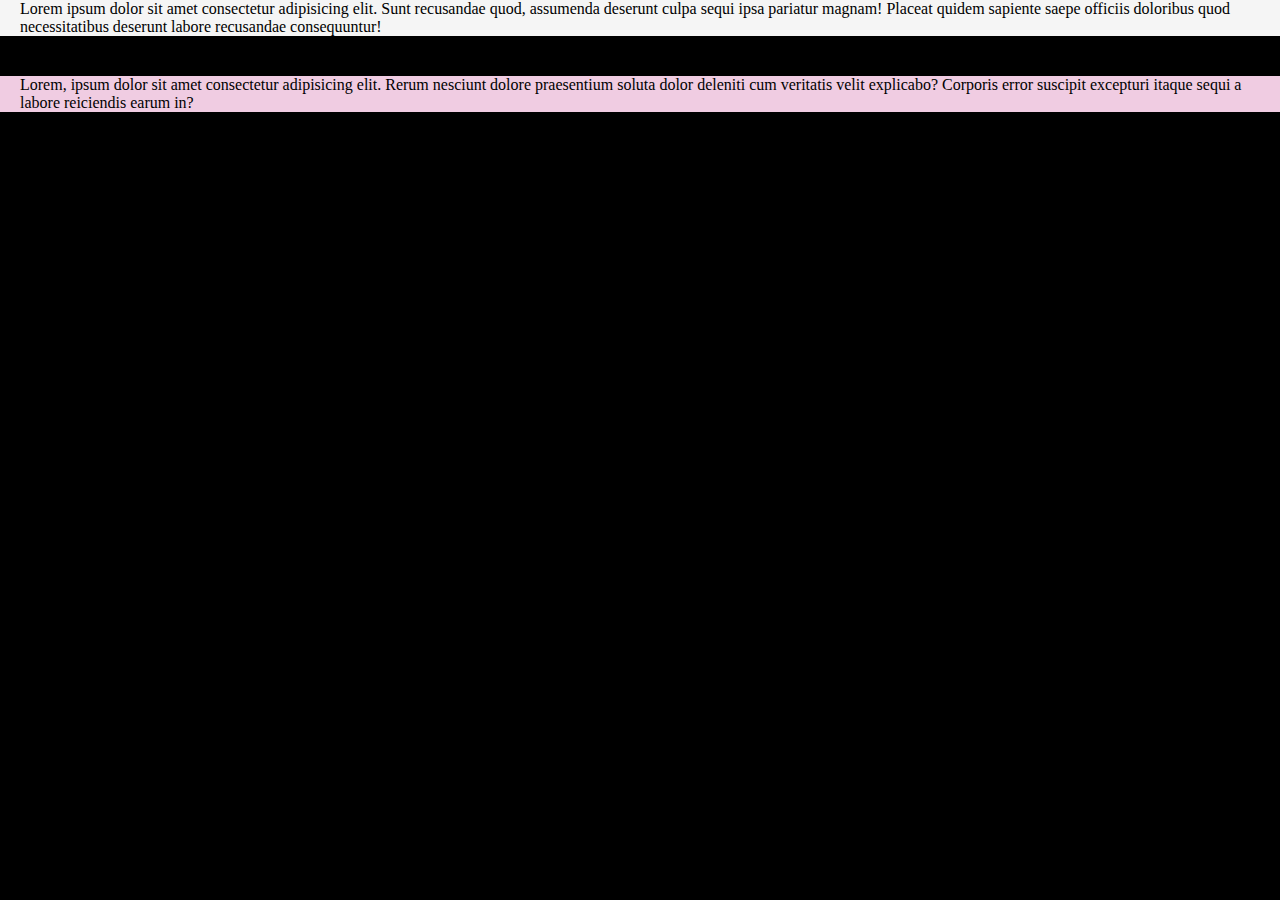
<file: desafio_html_css_basico/index.html>
<!DOCTYPE html>
<html lang="en">
<head>
	<meta charset="UTF-8">
	<meta name="viewport" content="width=device-width, initial-scale=1.0">
	<title>Desafio HTML + CSS Básico</title>
	<link rel="stylesheet" href="./css/styles.css">
</head>
<body>
	<div>
		<p class="p1">Lorem ipsum dolor sit amet consectetur adipisicing elit. Sunt recusandae quod, assumenda deserunt culpa sequi ipsa pariatur magnam! Placeat quidem sapiente saepe officiis doloribus quod necessitatibus deserunt labore recusandae consequuntur!</p>
		<p class="p2">Lorem, ipsum dolor sit amet consectetur adipisicing elit. Rerum nesciunt dolore praesentium soluta dolor deleniti cum veritatis velit explicabo? Corporis error suscipit excepturi itaque sequi a labore reiciendis earum in?</p>
	</div>
</body>
</html>
</file>
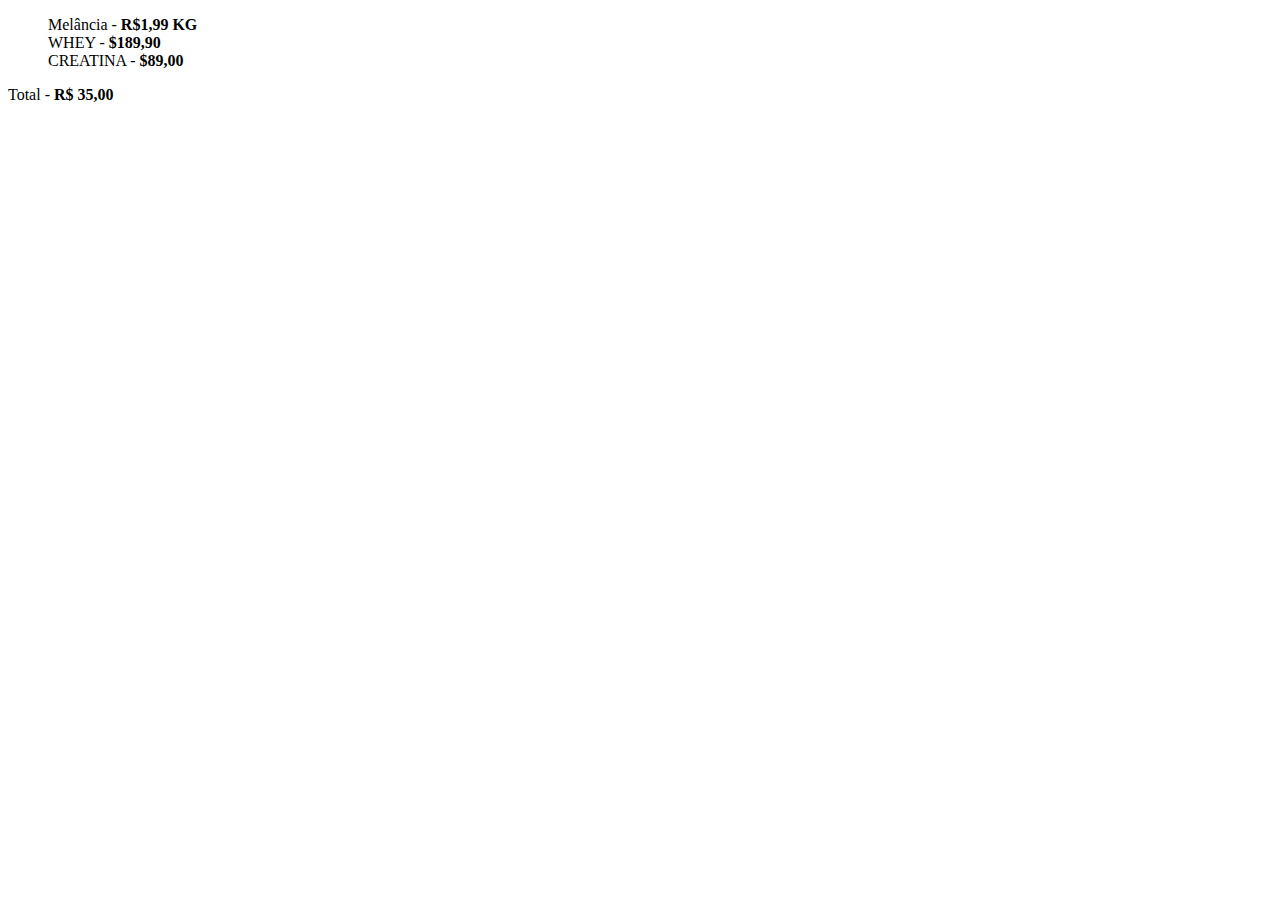
<file: desafio_html_css_basico/exercicio1/index.html>
<!DOCTYPE html>
<html lang="pt-br">

<head>
	<meta charset="UTF-8">
	<meta name="viewport" content="width=device-width, initial-scale=1.0">
	<title>Exercicio 1 HTML + CSS Básico</title>
	<link rel="stylesheet" href="./css/styles.css">
</head>

<body>
	<div>
		<ul class="list">
			<li>Melância - <b>R$1,99 KG</b></li>
			<li>WHEY - <b>$189,90</b></li>
			<li>CREATINA - <b>$89,00</b></li>
		</ul>
		<p>Total - <b>R$ 35,00</b></p>
	</div>
</body>

</html>
</file>
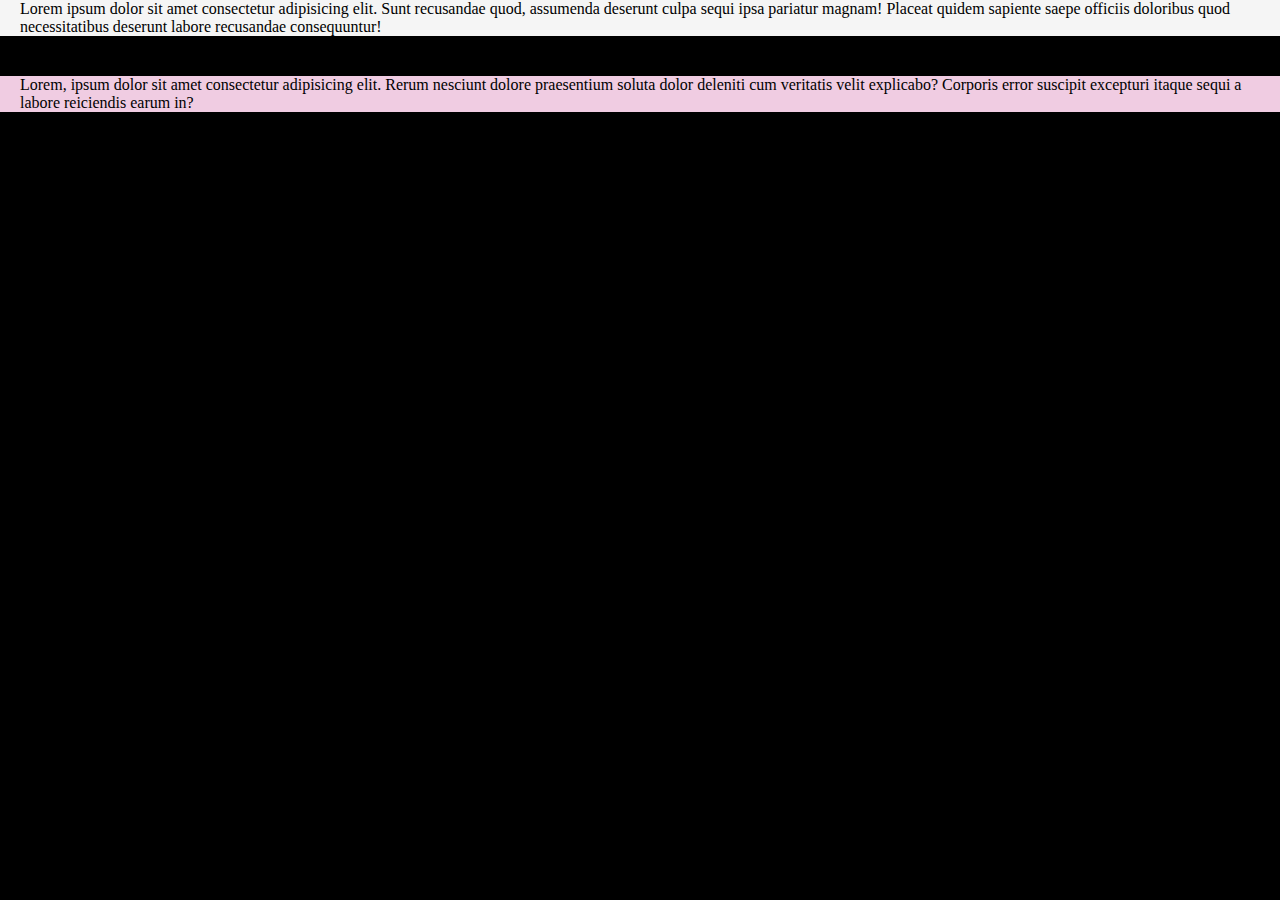
<file: desafio_html_css_basico/exercicio3/index.html>
<!DOCTYPE html>
<html lang="pt-br">
<head>
	<meta charset="UTF-8">
	<meta name="viewport" content="width=device-width, initial-scale=1.0">
	<title>Desafio HTML + CSS Básico</title>
	<link rel="stylesheet" href="../exercicio3/css/styles.css">
</head>
<body>
	<div>
		<p class="p1">Lorem ipsum dolor sit amet consectetur adipisicing elit. Sunt recusandae quod, assumenda deserunt culpa sequi ipsa pariatur magnam! Placeat quidem sapiente saepe officiis doloribus quod necessitatibus deserunt labore recusandae consequuntur!</p>
		<p class="p2">Lorem, ipsum dolor sit amet consectetur adipisicing elit. Rerum nesciunt dolore praesentium soluta dolor deleniti cum veritatis velit explicabo? Corporis error suscipit excepturi itaque sequi a labore reiciendis earum in?</p>
	</div>
</body>
</html>
</file>
<file: desafio_html_css_basico/css/styles.css>
*{
	margin: 0;
	padding: 0;
	border: 0:
	box-sizing: border-box;
	background-color: #000
}

.p1{
	background-color: #f5f5f5;
	padding-left: 20px; 
}

.p2{
	background-color: #f0cce2;
	margin-top: 40px;
	padding-left: 20px;
}
</file>
<file: desafio_html_css_basico/exercicio1/css/styles.css>
.list{
	list-style: none;
}
</file>
<file: desafio_html_css_basico/exercicio3/css/styles.css>
*{
	margin: 0;
	padding: 0;
	border: 0:
	box-sizing: border-box;
	background-color: #000
}

.p1{
	background-color: #f5f5f5;
	padding-left: 20px; 
}

.p2{
	background-color: #f0cce2;
	margin-top: 40px;
	padding-left: 20px;
}
</file>
